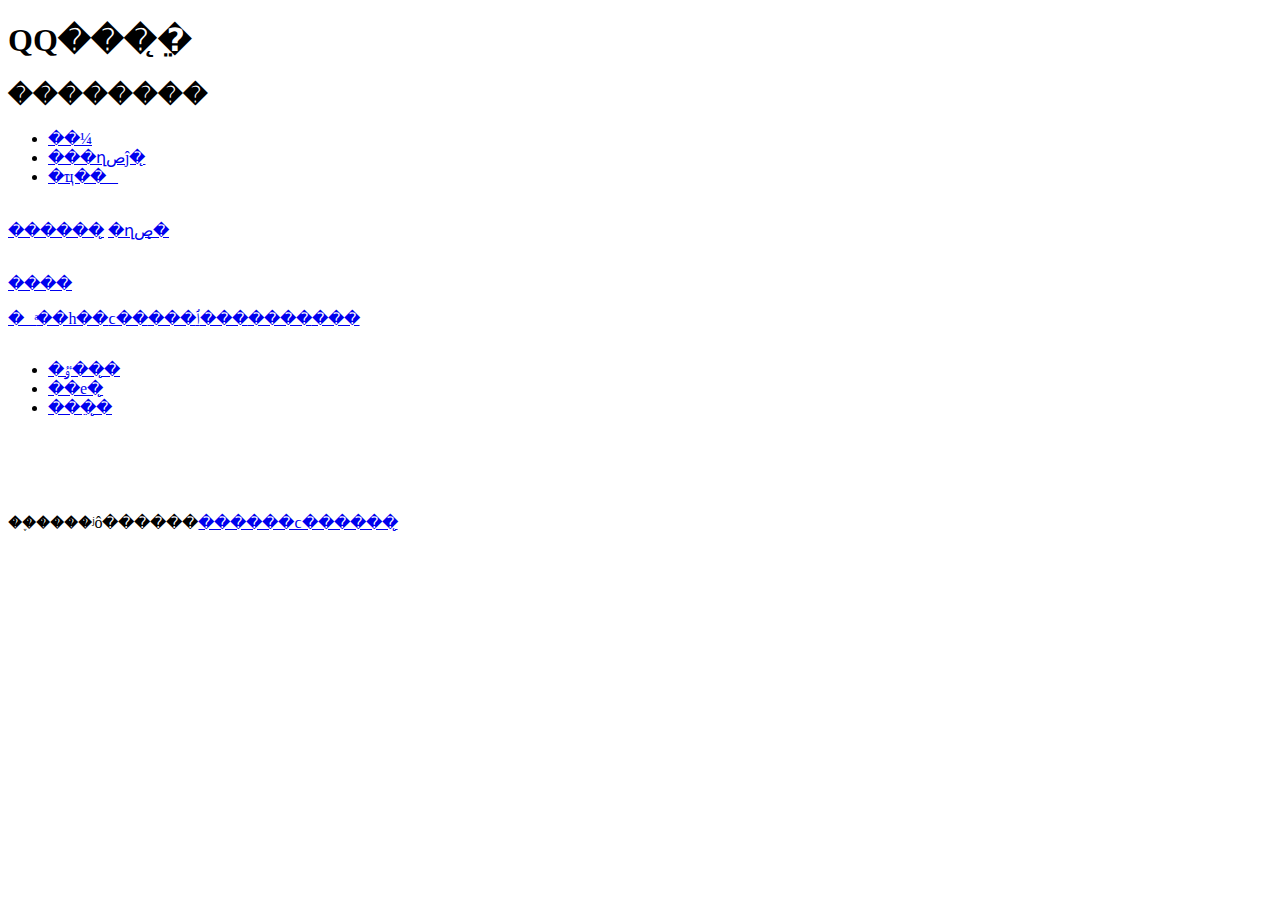
<file: background.html>
<!DOCTYPE html>
<html>
    <head>
    </head>
    <body>
<div id="container">
    <div id="header">
        <div class="inner">
            <div class="logo" title="QQ���ֵ�̨ - ��������">
                <h1>QQ���ֵ�̨</h1>
                <h2>��������</h2>
            </div>
            <div class="menu">
                <ul>
                    <li class="username" id="divuserinfo"><a href="javascript:;" name="script_btn" r_onclick="g_user.openLogin(null, 'self');" >��¼</a></li>
                    <li><a href="javascript:;" name="script_btn" r_onclick="g_fmChn.goMyFavFmList();" id="divmyfavfm">���ղصĵ�̨</a></li>
                    <li><a href="javascript:;" name="script_btn" r_onclick="g_fmChn.goMyFavSongList();" id="divmyfavsong">�ҵ��</a></li>
                </ul>
            </div>
        </div>
    </div>
    <div id="main">
        <div id="player" style="overflow:hidden;">
            <div class="title" id="player_title">
                <h3 id="divfmtitle"></h3>
                <p><a href="javascript:;" name="script_btn" id="share_fm" r_onclick="g_fmChn.shareFm();" title="������̨">������̨</a> <a href="javascript:;" name="script_btn" r_onclick="g_fmChn.addFavFm();" title="�ղص�̨">�ղص�̨</a></p>
                <b></b>
            </div>
            <div class="song_cover" id="divsongcover">
                <img id="img2" onerror="this.src='http://imgcache.qq.com/mediastyle/musicradio/img/cover.jpg';this.onerror=null;"/>
                <img id="img1" onerror="this.src='http://imgcache.qq.com/mediastyle/musicradio/img/cover.jpg';this.onerror=null;"/>
                <b></b>
                <s></s>
            </div>
            <div class="song_name"><strong id="divsongname"></strong><span class="time" id="divsongtime"></span></div>
            <div class="song_bar"><div class="slider" style="width:0%" id="divsongbar"></div></div>
            <div class="song_volume" onmouseover="document.getElementById('spanvolumebar').className='volume_bar';" onmouseout="document.getElementById('spanvolumebar').className='volume_bar volume_bar_close';"><a class="btn_volume" href="javascript:;" hidefocus="hidefocus">����</a><span  id="spanvolumebar" class="volume_bar volume_bar_close" onmousedown="g_fmChn.mousedown();" onclick="g_fmChn.updateVol();"><span id="spanvolumeslider" class="slider"></span></span></div>
            <div class="song_opt">
                <p><a class="btn_pause" id="btnplay" href="javascript:;" hidefocus="hidefocus">��ͣ</a><a class="btn_next" href="javascript:;" name="script_btn" r_onclick="g_fmChn.playNext();" title="��һ��" hidefocus="hidefocus">��һ��</a><a class="btn_like" id="btnlike" href="javascript:;" title="ϲ��" hidefocus="hidefocus">ϲ��</a><a class="btn_del" href="javascript:;" name="script_btn" r_onclick="g_fmChn.disLikeSong();" title="���ٲ���" hidefocus="hidefocus">���ٲ���</a><span><a class="btn_share" href="javascript:;" name="script_btn" r_onclick="g_fmChn.shareMusic();" title="����" hidefocus="hidefocus">����</a><a class="btn_lrc" href="javascript:;" name="script_btn" r_onclick="g_fmChn.showLyricTips();" title="���" hidefocus="hidefocus">���</a></span></p>
                <b></b>
            </div>
        </div>
        <div id="category">
            <div class="nav" id="nav">
                <ul>
                    <li><a href="#1" id="ch_1" hidefocus="hidefocus">�ٷ���̨</a></li>
                    <li><a href="#3" id="ch_3" hidefocus="hidefocus">��е�̨</a></li>
                    <li><a href="#2" id="ch_2" hidefocus="hidefocus">���ֵ�̨</a></li>
                </ul>
            </div>
            <div class="list" id="list">
                <div id="content" class="scroll_cont">
                <ul id="content_1" style="display:none;">
                </ul>
                <ul id="content_2" style="display:none;">
                </ul>
                <ul id="content_3" style="display:none;">
                </ul>
                </div>
                <div class="scroll_bar" ><div id="bar" style="height:80px;top:0px;" class="slider" onmouseover="this.className='slider slider_hover'" onmouseout="this.className='slider'"><b></b></div></div>
            </div>
            
            <div class="ulike"><span id="guess_text">��֪����ʲô������</span><a href="#0_100" id="ch_0_100" name="script_btn" r_onclick="g_fmChn.guessYouLike();" hidefocus="hidefocus">������ϲ������̨</a></div>
        </div>
    </div>
    <div id="footer" style="display:none;">
        <p class="copyrighten">Copyright &copy; 1998 - <span id="copyendyear">2011</span> Tencent. <a target="new" class="clink" href="http://www.tencent.com/zh-cn/le/copyrightstatement.shtml">All Rights Reserved</a>.</p>
        <p class="copyrightzh">��Ѷ��˾ <a target="new" href="http://www.tencent.com/zh-cn/le/copyrightstatement.shtml">��Ȩ����</a></p>
    </div>
</div>

<!--http://imgcache.qq.com/music/portal_v3/js/-->
        <script type="text/javascript">
        var _gaq = _gaq || [];
         _gaq.push(['_setAccount', 'UA-18256237-3']);
         _gaq.push(['_trackPageview']);

         (function() {
           var ga = document.createElement('script'); ga.type = 'text/javascript'; ga.async = true;
           ga.src = 'https://ssl.google-analytics.com/ga.js';
           var s = document.getElementsByTagName('script')[0]; s.parentNode.insertBefore(ga, s);
         })();
        
        </script>

        <script type="text/javascript" src="scripts/jquery.min.js"></script>
        <script type="text/javascript">
            var $j = jQuery.noConflict();
        </script>
        <script type="text/javascript" src="scripts/json2.js"></script>
        
        <script type="text/javascript" src="scripts/qmfl_fm.js"></script>
        <script type="text/javascript" src="scripts/fm.js"></script>
        <script type="text/javascript" src="scripts/h5audio.js"></script>
        
        <script type="text/javascript">
        
        getNewFmInfoObj(); // update fm list
        
        //hack
        MUSIC.widget.statistics.initPvJs = function(callback) {};
        
        var cookieJar = {};
        
        getCookie = function(name) {
            alert('getCookie: ' + name);
            if(cookieJar[name] != undefined) {
                alert('getCookie return' + cookieJar[name]);
                return cookieJar[name];
            }
        
            var flag = false;
            var obj = null;
            
            chrome.cookies.get({'name':name, 'url':'http://qq.com'}, function(ck){
                if(ck) {
                    cookieJar[name] = ck.value;
                }
            });
            alert('getCookie return ""');
            return "";
        }

        var g_uin = 0;
        g_user.getUin = function() {
            return g_uin;
        }

        
        
        //hack end
        
        var isPause = true;
        var firstPause = true;
        
        var g_infoObj = !! localStorage["curFmInfo"] && JSON.parse(localStorage["curFmInfo"]) || { fmId : 118, fmName: "����" ,
        fmType : 1};
        
        function OnSongPlayEnd(songinfo, index, total) {
            _gaq.push(['_trackEvent', 'Song', 'Ended', songInfo.msong + ' - ' + songInfo.msinger]);
        }
        
        var g_fmInfoObj = {fmInfoObj:{"type1":[{id:118,name:"����",i:1},{id:119,name:"����",i:1},{id:120,name:"ŷ��",i:1},{id:149,name:"����",i:1},{id:150,name:"����",i:1},{id:126,name:"�¸�",i:1},{id:122,name:"70��",i:1},{id:123,name:"80��",i:1},{id:124,name:"90��",i:1},{id:129,name:"������",i:1},{id:130,name:"ҡ��",i:1},{id:135,name:"��ҡ",i:1},{id:132,name:"��ʿ",i:1},{id:133,name:"���",i:1},{id:134,name:"����",i:1},{id:131,name:"�ŵ�",i:1},{id:127,name:"����",i:1},{id:145,name:"Ӱ��",i:1},{id:144,name:"����",i:1},{id:146,name:"̥��",i:1},{id:148,name:"������",i:1}],"type2":[{id:143,name:"����Ѹ",i:2},{id:4558,name:"�ܽ���",i:2},{id:265,name:"������",i:2},{id:174,name:"��ѧ��",i:2},{id:163,name:"���»�",i:2},{id:101,name:"�Ն�",i:2},{id:74,name:"������",i:2},{id:264,name:"����",i:2},{id:141,name:"�Ż���",i:2},{id:109,name:"������",i:2},{id:44,name:"������",i:2},{id:113,name:"Twins",i:2},{id:10,name:"�����",i:2},{id:54,name:"Ī��ε",i:2},{id:51,name:"����Ӣ",i:2},{id:4615,name:"���",i:2},{id:7221,name:"����",i:2},{id:5829,name:"��˴���",i:2},{id:227,name:"������",i:2},{id:2923,name:"Linkin Park",i:2},{id:4708,name:"Britney Spears",i:2},{id:4716,name:"Madonna",i:2},{id:4161,name:"Beyonce Knowles",i:2},{id:4404,name:"WestLife",i:2},{id:16257,name:"Justin Bieber",i:2},{id:4712,name:"���˶����ܿ�ѷ",i:2},{id:13769,name:"Lady GaGa",i:2},{id:4417,name:"Avril Lavigne",i:2},{id:4880,name:"Eminem",i:2},{id:1660,name:"Jeff Foxworthy",i:2},{id:11733,name:"BigBang",i:2},{id:11809,name:"��Ůʱ��",i:2},{id:4800,name:"���鲽",i:2},{id:4915,name:"��������",i:2},{id:5675,name:"Super Junior",i:2},{id:5161,name:"��ʯ��",i:2},{id:126,name:"СҰ��ɯ",i:2},{id:5484,name:"����",i:2},{id:4435,name:"����",i:2},{id:4706,name:"Rain",i:2}],"type3":[{id:136,name:"�˸�",i:3},{id:137,name:"��į",i:3},{id:138,name:"����",i:3},{id:140,name:"����",i:3}]}};
        
        var CACHE = {};
        
        var proxy = (function(){
            function start() {
                //����hasttag��ָ����ʼ���ŵ�Ƶ��
                MUSIC.util.gLocation += "#"+g_infoObj.fmId+"_"+g_infoObj.fmType;
                        
                g_fmChn.init(getFmInfoObj());
                
                g_fmChn.setCurChnType = function(fmType) {};
                g_webPlayer.OnSongPlayEnd = OnSongPlayEnd;

                checkUin(function(uin){
                    g_fmChn.myFavSong.getList();
                });

                _gaq.push(['_trackEvent', 'Channel', 'Starts With', g_infoObj.fmName]);
            }
            
            function OnSave(fmInfoObj) {
                if(fmInfoObj.fmId != g_infoObj.fmId) {
                    g_infoObj = fmInfoObj;
                    g_fmChn.setChnAndList(g_infoObj.fmId, g_infoObj.fmType);
                    
                    g_webPlayer.OnSongPlayEnd = OnSongPlayEnd;
                    isPause = false;
                    _gaq.push(['_trackEvent', 'Channel', 'Change To', g_infoObj.fmName]);
                }
            }
            
            return {
                start : start,
                OnSave : OnSave
            }
        })();
        
        function getFmInfoObj() {
        
            try {
                if(CACHE['fminfo'] != undefined) {
                    return CACHE['fminfo'];
                }
            
                var objb = null;
                if(localStorage["new_fminfo"]) {
                    var newobj = $j.parseJSON(localStorage["new_fminfo"]);
                    objb = {};
                    objb.fmInfoObj = newobj;
                }
                var ret = mergeFMInfoObj(g_fmInfoObj, objb);
                if(ret && ret["fmInfoObj"] && ret.fmInfoObj["type1"] && ret.fmInfoObj["type1"].length > 21) {
                    CACHE['fminfo'] = ret;
                }
                return ret;
            }
            catch(e) {
                console.log(e);
                return g_fmInfoObj;
            }
        }
        
        function getNewFmInfoObj() {
            $j.get('http://fm.qq.com/', function(data){
                try{
                    var exp = /g_fmChn\.init\(\{fmInfoObj\:(.*)\}\)/;
                    var m = exp.exec(data);
                    if(m && m.length >=2 ) {
                        var s = m[1];
                        if(s != "") {
                            localStorage["new_fminfo"] = s;
                        }
                    }
                }
                catch(e) {
                    console.log(e);
                }
            }, 'html');
        }
        
        function deepCopy(obj) {
            if (Object.prototype.toString.call(obj) === '[object Array]') {
                var out = [], i = 0, len = obj.length;
                for ( ; i < len; i++ ) {
                    out[i] = arguments.callee(obj[i]);
                }
                return out;
            }
            if (typeof obj === 'object') {
                var out = {}, i;
                for ( i in obj ) {
                    out[i] = arguments.callee(obj[i]);
                }
                return out;
            }
            return obj;
        }
        
        
        function mergeFMInfoObj(obja, objb) {
            if(!obja) {
                return objb;
            }
            
            if(!objb) {
                return obja;
            }
            
            var result = deepCopy(obja);
            var d = {};
            for(var i = 1; i <= MUSIC.channel.fm._type_num; i++) {
                var list = result.fmInfoObj["type" + i];
                for (var j = 0, len = list.length; j < len; j++) {
                    d["type" + i.toString() + '_' + list[j].id.toString()] = true;
                }
            }
            
            for(var i = 1; i <= MUSIC.channel.fm._type_num; i++) {
                var list = objb.fmInfoObj["type" + i];
                for (var j = 0, len = list.length; j < len; j++) {
                    var key = "type" + i.toString() + '_' + list[j].id.toString();
                    if(d[key] !== true) {
                        result.fmInfoObj["type" + i].push(deepCopy(list[j]));
                    }
                }
            }
            
            return result;
        }
        
        function getFMCookie() {
            return;
            var iframe = document.createElement('iframe');
            iframe.onload = (function(iframe) {
                return function() {
                    iframe.parentNode.removeChild(iframe);
                }
            })(iframe);
            var url = "http://qzone-music.qq.com/fcg-bin/fcg_set_musiccookie.fcg?fromtag=29&p="+Math.random();
            iframe.src = url;
            document.body.appendChild(iframe);
        }
        
        function checkUin(cb, err_cb) {
            var real_cb = function(ck) {
                if(ck == null) {
                    g_uin = 0;
                }
                else {
                    var _puin = ck.value;
                    if (_puin.indexOf('o') == 0) {
                        _uin = parseInt(_puin.substring(1, _puin.length), 10);
                    } else {
                        _uin = parseInt(_puin, 10);
                    }
                    g_uin = _uin;
                }

                if(g_uin != 0) {
                    if(cb) {
                        cb(g_uin);
                    }
                }
                else {
                    if (err_cb) {
                        err_cb();
                    }
                }
            }
            chrome.cookies.get({ 'name' : 'uin', 
                    'url' : 'http://qq.com'
                    }, real_cb);
        }

        function trackVersion() {
            $j.getJSON('manifest.json', function(data){

                _gaq.push(['_trackEvent', 'Version', 'loads', data.version]);
            }); 
        }
        
        function hackFunc(obj, name, func) {
            var funcName = '(' + name+ ')(' + func.name + ')';
            var f = (function(obj, func){
                return function(){
                    console.log(funcName + ' called');
                    console.log(arguments);
                    func.apply(obj, arguments);
                }
            })(obj, func);
            console.log(funcName + ' attached');
            obj[name] = f;
            
        }
        function traverse(obj) {
            for(var i in obj) {
                if(typeof obj[i] == "function") {
                    console.log(i);
                    console.log(isFunction(obj[i]));
                    hackFunc(obj, i, obj[i]);
                }
            }
        }
        
        function isFunction(func) {
            var count = 0;
            for(var i in func.prototype) {
                count++;
            }
            return count == 0;
        }
        
        //window.debugMode = true;
        //MUSIC.config.debugLevel = 2;
        function _log(msg) {
            return;
            console.log(msg);
        }
        MUSIC.debug.errorLogs = { push : _log };
        window.alert = _log;
        
        MUSIC.event.onDomReady(function(){
            trackVersion();
        });
        </script>
        
    </body>
</html>
</file>
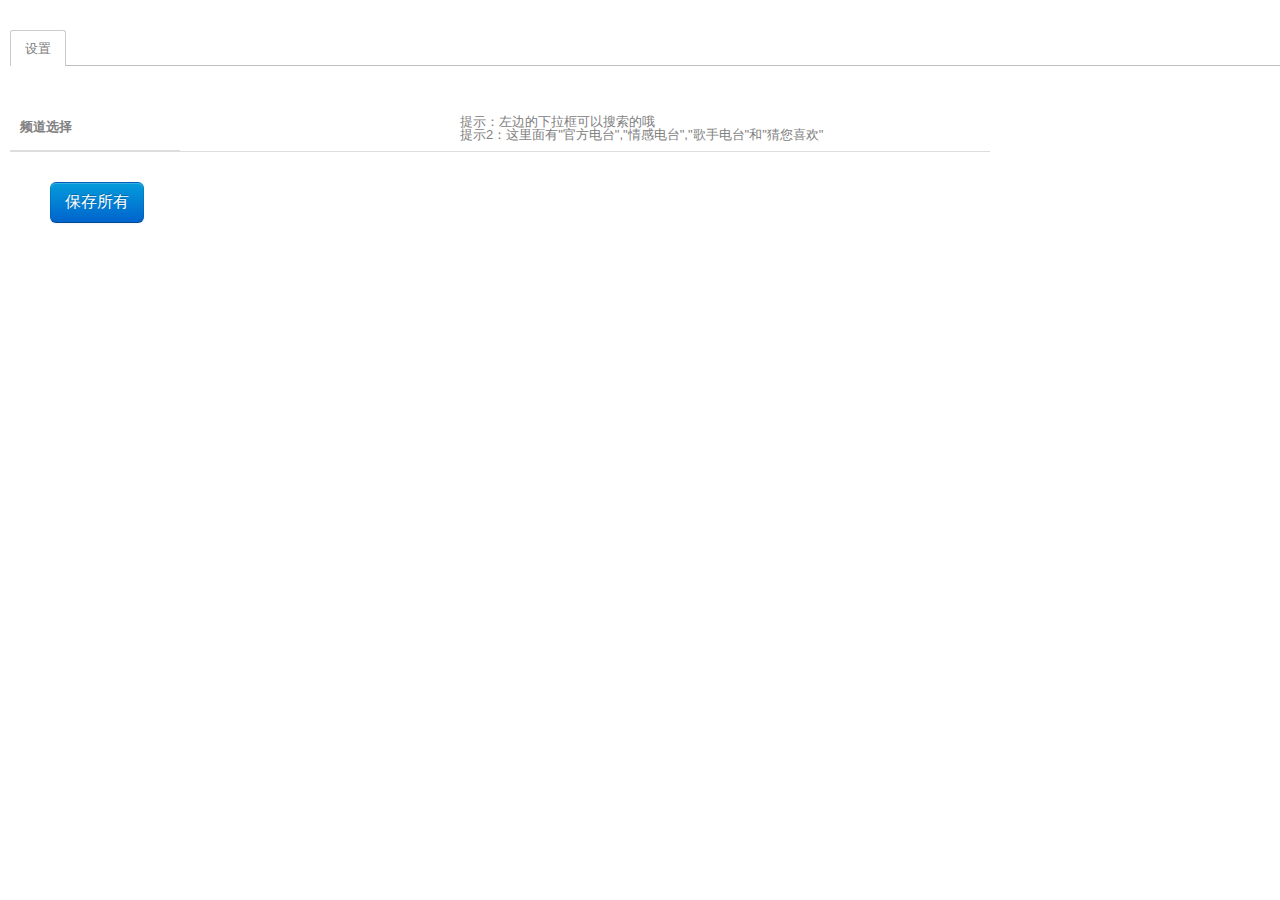
<file: options.html>
<!DOCTYPE html>
<html>
<head>
    <link rel="stylesheet" href="c/bootstrap-1.1.1.min.css">
    <link rel="stylesheet" href="c/chosen.css">
    <meta http-equiv="Content-Type" content="text/html; charset=utf-8" />
    <title> 设置 </title>
    <script type="text/javascript" src="scripts/jquery.min.js"></script>
    <script type="text/javascript" src="scripts/chosen.jquery.min.js"></script>
    <script type="text/javascript" src="scripts/json2.js"></script>
    
    
    <script type="text/javascript" src="scripts/channel.js" charset="UTF-8"></script>
    <script type="text/javascript" src="scripts/webdb.js" charset="UTF-8"></script>
    <script type="text/javascript">
    
    var typeDict = {
        1 : "官方电台",
        2 : "歌手电台",
        3 : "情感电台",
        100 : "猜你喜欢"
    }
    
    var bg = chrome.extension.getBackgroundPage();
    var PagerObj = null;
    WebDB.init();
    
    function loadOptions() {
        var fmInfoObj = !! localStorage["curFmInfo"] && $.parseJSON(localStorage["curFmInfo"]) || { fmId : 118, fmName: "华语" , fmType : 1};
        
        $("#sel_chn").get(0).value = fmInfoObj.fmId;
        $("#sel_chn").trigger("liszt:updated");
    }
    
    
    function saveOptions() {
        var chn = $("#sel_chn option:selected");
        fmInfoObj = {};
        fmInfoObj.fmId = parseInt(chn.attr("value"));
        fmInfoObj.fmType = parseInt(chn.attr("otype"));
        fmInfoObj.fmName = chn.attr("oname");
        localStorage["curFmInfo"] = JSON.stringify(fmInfoObj);
        
        var bg = chrome.extension.getBackgroundPage();
        bg.proxy.OnSave(fmInfoObj);
        
        showmsg('保存成功');
    }
    
    function initselect() {
        var selchn = $("#sel_chn");
        
        var optgroup = $("<optgroup />");
        optgroup.attr("label", "猜你喜欢");
        var option = $("<option/>");
        option.attr("value", 0);
        option.attr("oname", "猜你喜欢");
        option.attr("otype", 100);
        option.text("猜你喜欢");
        optgroup.append(option);
        selchn.append(optgroup);
        
        var _fmInfo = bg.getFmInfoObj();
        for(var j = 1; j <= bg.MUSIC.channel.fm._type_num; j++) {
            var type = j;
            
            var typelist = _fmInfo.fmInfoObj["type"+ j];
            
            var typename = typeDict[type] || "N/A";
            
            var optgroup = $("<optgroup />");
            optgroup.attr("label", typename);
            
            for(var i=0, l=typelist.length; i<l;i++) {
                var option = $("<option/>");
                option.attr("value", typelist[i].id);
                option.attr("oname", typelist[i].name);
                option.attr("otype", type);
                option.text(typelist[i].name);
                optgroup.append(option);
            }
            
            selchn.append(optgroup);
        }
    }
    
    function showmsg(msg) {
        $("#msgspan").text(msg);
        $("#msgbar").slideDown(200);
        setTimeout(hidemsg, 3000);
    }
    
    function hidemsg() {
        $("#msgbar").slideUp(200);
    }
    
    function btnsave() {
        showmsg('test');
    }
    
    function init() {
        initselect();
        $(".chzn-select").chosen();
        PagerObj = Pager('pager', loadSongList);
        PagerObj.init(PagerObj);

        checkLoginStatus();

    }

    function checkLoginStatus() {
        bg.checkUin(function(uin){
                $("#span_login").text('您好！'+uin);
                }, function(){
                $("#span_login").html('您尚未登录，<a href="http://fm.qq.com" target="_blank">点此打开新页面登录</a>')
                });


    }
    
    function switchTab(obj, id) {
        $("#navi li.active").removeClass("active");
        $(obj.parentNode).addClass("active");
        $(".tab").hide();
        var target = $("#"+id);
        target.trigger('load');
        target.show();
    }
    
    var Pager = function(pagerId, change_callback){
        var _pageLimit = 10;
        var _curPage = 1;
        var _pageCount = 5;
        var _maxPage = 5;
        var _minPage = 1;
        
        var _maxPageCount = 5;
        
        
        var _pagerId = pagerId;
        var _pagerdiv = $("#"+pagerId);
        var _change_cb = change_callback;
        var _this = null;
        
        var _template = '<div id="inner_pager" class="pagination"> \
                <ul> \
                  <li class="prev disabled"><a href="javascript:;" action="prev">← 上一页</a></li> \
                  <li class="next"><a href="javascript:;" action="next">下一页 →</a></li> \
                </ul> \
            </div>';
        
        function setCurPage(curPage) {
            if(curPage <= 0) {
                return;
            }
            _curPage = curPage;
            if(_curPage < _minPage) {
                _minPage = _curPage;
                _maxPage = _minPage + _pageCount - 1;
            }
            if(_curPage > _maxPage) {
                _maxPage = _curPage;
                _minPage = _maxPage - _pageCount + 1;
            }
        }
        

        
        function render() {
            console.log(_curPage);
            var pagerdiv = _pagerdiv;
            
            if(!pagerdiv || pagerdiv.length == 0) return;
            
            pagerdiv.html(_template);
            var prev = $(".prev", pagerdiv);
            if(_minPage > 1 || _curPage > 1) {
                prev.removeClass("disabled");
            }
            
            if(_maxPage == _maxPageCount && _curPage == _maxPage) {
                $(".next", pagerdiv).addClass("disabled");
            }
        
            var page_count = _pageCount;
            if (_maxPageCount < _minPage + page_count -1) {
                page_count = _maxPageCount - _minPage + 1;
            }
            
            var numObj = $("<li/>").addClass("num");
            var aobj = $("<a/>").attr("href", "javascript:;");
            numObj.append(aobj);
        
            var curptr = prev;
            for(var i = 0; i<= page_count - 1; i++) {
                
                var num = _minPage + i;
                var newNumObj = numObj.clone();
                var newNumObj_a = $("a", newNumObj);
                newNumObj_a.text(num);
                newNumObj_a.attr('action', num);
                if(num == _curPage) {
                    newNumObj.addClass("active");
                }
                
                curptr.after(newNumObj);
                curptr = newNumObj;
            }
            

            
        }
        
        function clickHandler() {
            var e = window.event;
            e.cancelBubble = true;
            var el = e.target;
            var $el = $(el);
            
            if($el.parent().hasClass("disabled")) {
                return;
            }
            
            var action = $el.attr("action");
            if(action == "prev" || action == "next") {
                var new_page = getCurPage() + ( action == "next" ? 1 : -1);
                changeTo(new_page);
                
            }
            else {
                changeTo(parseInt(action));
            }            
        }
        
        function changeTo(curPage) {
            setCurPage(curPage);
            if(_change_cb && _this) {
                _change_cb(_this, curPage);
            }
            
        }
        
        
        function getCurPage() {
            return _curPage;
        }
        
        function init(thisptr) {
            var pagerdiv = _pagerdiv;
            
            if(!pagerdiv  || pagerdiv.length == 0) return;
            _this = thisptr;
            pagerdiv.click(clickHandler);
        }
        
        function setTotal(total) {
            setMaxPage(Math.floor(total / _pageLimit) + (total % _pageLimit != 0 ? 1 : 0));
        }
        
        function setMaxPage(maxpage) {
            _maxPageCount = maxpage;
            if(_maxPage > maxpage) {
                _maxPage = maxpage;
            }
        }
        
        return {
            init: init,
            getCurPage: getCurPage,
            //setCurPage: setCurPage,
            render: render,
            pageLimit : _pageLimit,
            clickHandler : clickHandler,
            changeTo : changeTo,
            setTotal : setTotal
        }
        
    };
    
    
    
    
    function getSongList(page, cb, errcb) {
        if(page == undefined) {
            page = 1;
        }
        
        
        WebDB.getFavSongList(page, PagerObj.pageLimit, cb, errcb);
    }
    
    function loadSongList(pagerObj, page) {
        var tbl = $("#tbl_songlist");
        
        getSongList(page, function(result){
            console.log(result);
            $("tr.tbl_row", tbl).empty();
            if(result.rows && result.rows.length) {
            
                
                for(var i = 0, l = result.rows.length; i<l; i++) {
                    
                    var row = result.rows.item(i);
                    var tr = $("<tr/>").addClass("tbl_row");
                    
                    var td = $("<td/>");
                    if(row.msong) {
                        var aobj = $("<a/>").text(row.msong).attr("href", "http://stream1"+row.mstream+".qqmusic.qq.com/30"+row.mid+".mp3").attr("target", "_blank").attr("title", "点击下载");
                        td.append(aobj);
                    }
                    tr.append(td);
                    tr.append($("<td/>").text(row.msinger || ""));
                    
                    tbl.append(tr);
                }
            }
            
            pagerObj.render();
        });
        
    }
    
    
    function afterDomReady() {
        
        $("#div_fav").bind("load", function(){
            WebDB.getTotalCount(function(count) {
                PagerObj.setTotal(count);
                loadSongList(PagerObj, PagerObj.getCurPage());
            });
        });
    }
    
    $(document).ready(function(){
        init();
        
        loadOptions();
        afterDomReady();
        
    });
    
    </script>
    <style type="text/css">
    table {
        margin: 10px 0;
    }
    .tbl {
        padding: 20px 10px;
        width: 1000px;
    }
    #msgbar {
        position: absolute;
        top: 0px;
        margin-left: auto;
        margin-right: auto;
        width: 400px;
        left: 0;
        right: 0;
        display: none;
    }
    #main {
    }
    #navi {
        margin-top: 10px;
        margin-left:10px;
    }
    #div_login {
        margin-top: 30px;
        margin-left: 10px;
    }
    </style>
</head>
<body>
    <div class="alert-message info" id="msgbar">
        <a class="close" href="#" onclick="javascript:$('#msgbar').slideUp(200);">×</a>
        <p><span id="msgspan">已保存</span></p>
      </div>
      
    <div id="div_login">
        <span id="span_login">
        </span>
    </div>
    <ul id="navi" class="tabs">
      <li class="active"><a href="#" onclick="switchTab(this,'main')">设置</a></li>
      <!--
      <li><a href="#" onclick="switchTab(this, 'div_fav')">收藏列表(仅为了旧版本兼容保留，未来将移除)</a></li>
      -->
    </ul>
    <div id="main" class="tab">
    <table class="tbl">
        <tr>
            <th style="width:150px">频道选择</th>
            <td style="width:250px">
                <select id="sel_chn" class="chzn-select">
        
                </select>
            </td>
            <td>
                <span>提示：左边的下拉框可以搜索的哦
                    <br/>
                提示2：这里面有"官方电台","情感电台","歌手电台"和"猜您喜欢"</span>
            </td>
        </tr>
    </table>
    <button class="btn large primary" style="margin-left:50px" onclick="saveOptions()">保存所有</button>
    </div>
    <div id="div_fav" class="tab" style="display:none">
        <div style="width:700px">
            <table class="tbl" id="tbl_songlist">
                <tr>
                    <th>歌曲</th>
                    <th>歌手</th>
                </tr>
            </table>
            <div id="pager" style="float:right">
            </div>
        </div>
    </div>
</body>
</html>
</file>
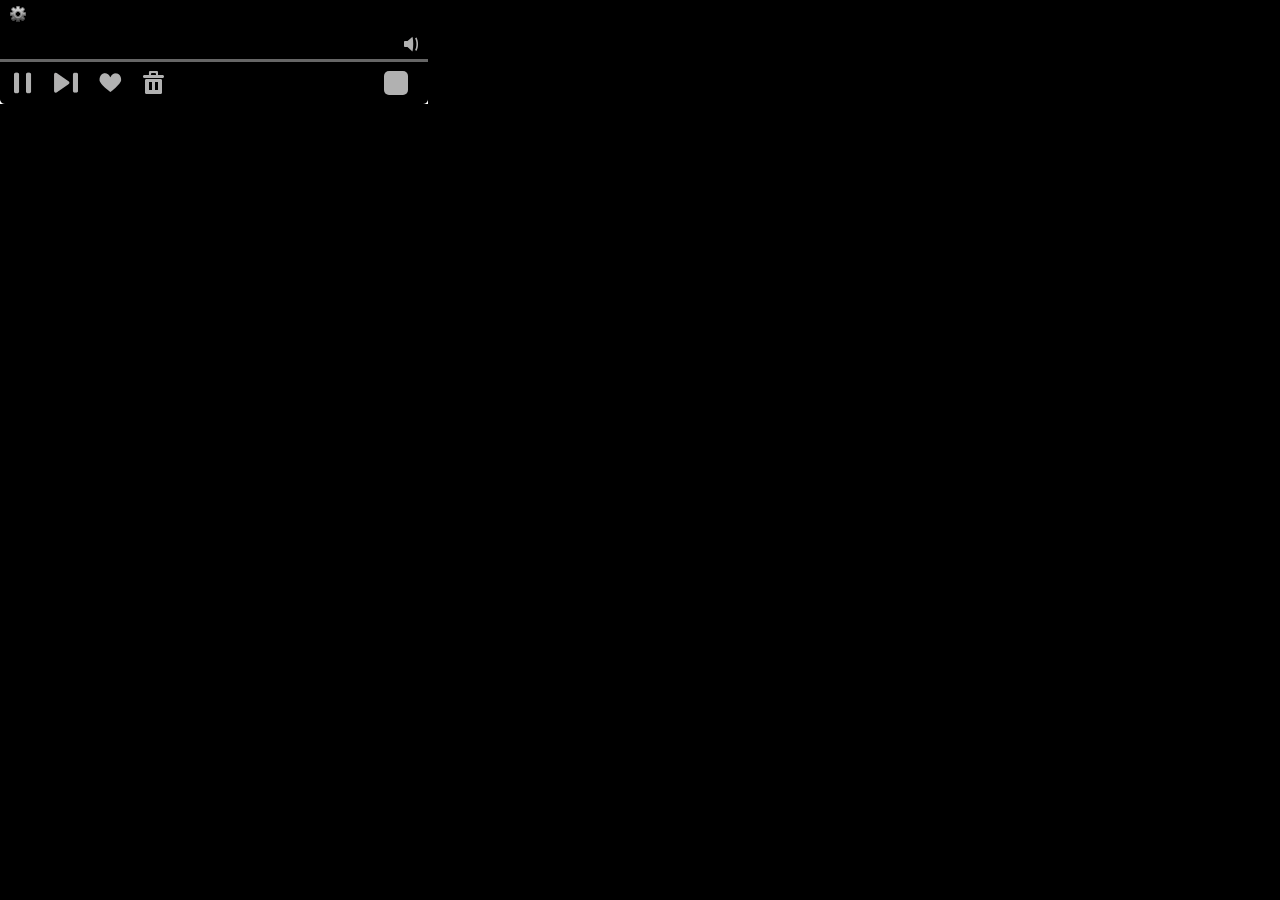
<file: popup.html>
<!DOCTYPE html>
<html>
    <head>
        <meta charset="gb2312">
        <link rel="stylesheet" href="c/default.css">
        <style type="text/css">
        body {
            width: 428px;
            margin: 0;
            height: 104px;
            background-color: #000000;
        }
        /*
        .song_opt {
            position: static;
        }
        .song_opt b {
            position: static;
        }
        */
        #songInfo {
            float: right;
            margin-top: 12px;
            margin-right: 10px;
            
        }
        #player {
            height : 104px;
        }
        #options {
            position: relative;
            margin-left: 10px;
            background-color: #000000;
            top: -1px;
        }
        #notice {
            float: right;
            position: absolute;
            /*margin-top : 7px;*/
            right: 8px;
            cursor: pointer;
        }
        img{vertical-align:middle}
        
        #span_msg {
            float: right;
            margin-right: 8px;
            display: block;
            overflow:hidden;
            white-space:nowrap;
            height: 25px;
        }
        
        a.btn_stop {
            background-image: none;
            float: right;
            outline: none;
            line-height: 999px;
            text-indent: -9999px;
            overflow: hidden;
            background-color: #b1b1b1;
            width: 24px;
            height: 24px;
            border-radius: 5px;
        }
        
        a.btn_stop:hover {
            background-color: #FFF;
        }
        </style>
    </head>
    <body>
    
        <div id="player" style="overflow:hidden;">
            <!--
            <div class="title" id="player_title" style="left: 0px; top: -74px; ">
                <h3 id="divfmtitle">����</h3>
                <p><a href="javascript:;" name="script_btn" id="share_fm" title="������̨">������̨</a> <a href="javascript:;" name="script_btn" title="�ղص�̨">�ղص�̨</a></p>
                <b></b>
            </div>
            
            <div class="song_cover" id="divsongcover">
                <img id="img2" onerror="this.src='http://imgcache.qq.com/mediastyle/musicradio/img/cover.jpg';this.onerror=null;" src="http://ctc.imgcache.qq.com/music/photo/album/63/albumpic_70363_0.jpg" style="opacity: 0.99; ">
                <img id="img1" onerror="this.src='http://imgcache.qq.com/mediastyle/musicradio/img/cover.jpg';this.onerror=null;" style="opacity: 0.02; ">
                <b></b>
                <s></s>
            </div>
            -->
            <div class="song_name">
                <strong id="divchnname"></strong>
                <span id="options">
                <a href="javascript:openOptions()" ><img src="images/gear.png" title="����Ƶ��" /></a>
                </span>
                <span id="span_msg"></span>
                <!--
                <span id="notice"><img src="images/about.png" title="���������ź��и���������ʱ�䵹�������http://fm.qq.comһ�����Լ���"></span>
                -->
                <b></b>
            </div>
            <div class="song_name"><a id="a_songname" target="_blank" style="color:white" title="�������"><strong id="divsongname"></strong></a><span class="time" id="divsongtime"></span></div>
            
            <div class="song_bar"><div class="slider" style="width: 0%; " id="divsongbar"></div></div>
            
            <div class="song_volume" onmouseover="document.getElementById('spanvolumebar').className='volume_bar';" onmouseout="document.getElementById('spanvolumebar').className='volume_bar volume_bar_close';"><a class="btn_volume" href="javascript:;" hidefocus="hidefocus">����</a><span id="spanvolumebar" class="volume_bar volume_bar_close"
            onclick="updateVol(event);" title="������75%"><span id="spanvolumeslider" class="slider" style="width: 75%; "></span></span></div>
            <div class="song_opt"><!-- r_onclick="g_fmChn.pauseFm();"-->
                <p>
                <a class="btn_pause" id="btnpause" href="javascript:;" hidefocus="hidefocus" title="����">����</a>
                <a class="btn_next" id="btnnext" href="javascript:;" name="script_btn" title="��һ��" hidefocus="hidefocus">��һ��</a>
                
                <a class="btn_like" id="btnlike" href="javascript:;" title="�����ղ�" hidefocus="hidefocus">�����ղ�</a>
                
                <a class="btn_del" id="btndel" href="javascript:;" name="script_btn" title="���ٲ���" hidefocus="hidefocus">���ٲ���</a>
                
                <!--
                <span><a class="btn_share" href="javascript:;" name="script_btn" title="����" hidefocus="hidefocus">����</a><a class="btn_lrc" href="javascript:;" name="script_btn" title="���" hidefocus="hidefocus">���</a></span>
                
                -->
                
                    <a id="btnstop" class="btn_stop" title="ֹͣ" href="javascript:;">ֹͣ</a>
                
                
                </p>
                <b></b>
            </div>
        </div>
        
        <script type="text/javascript">
        var _gaq = _gaq || [];
         _gaq.push(['_setAccount', 'UA-18256237-3']);
         _gaq.push(['_trackPageview']);

         function initGA() {
           var ga = document.createElement('script'); ga.type = 'text/javascript'; ga.async = true;
           ga.src = 'https://ssl.google-analytics.com/ga.js';
           var s = document.getElementsByTagName('script')[0]; s.parentNode.insertBefore(ga, s);
         };
         
         setTimeout(initGA, 500);
        
        </script>
        
        <script type="text/javascript" src="scripts/jquery.min.js"></script>
        <!--
        <script type="text/javascript" src="scripts/qmfl_fm.js"></script>
        
        <script type="text/javascript" src="scripts/webdb.js"></script>
        -->
        <script type="text/javascript">

        var G_LOGIN_MSG = '���fm.qq.com��¼������';
        /*
        var jsloader = new MUSIC.JsLoader();
        jsloader.onload = function () {
            WebDB.init();
        };
        jsloader.load("scripts/webdb.js", null, "utf-8");
        */
        var bg = chrome.extension.getBackgroundPage();
        
        var Msg = (function(){
            var timeoutid = null;
            
            function showMsg(msg) {
                clearTimeout(timeoutid);
            
                var $span_msg = $("#span_msg");
                $span_msg.hide();
                $span_msg.text(msg);
                $span_msg.slideDown(200);
                
                timeoutid = setTimeout(function(){
                    $("#span_msg").slideUp(600);
                }, 3000);
            }
            
            return {
                showMsg : showMsg
            }
        })();
        
        var showMsg = Msg.showMsg;
        
        function trackButton(button_id) {
            _gaq.push(['_trackEvent', button_id, 'clicked']);
        };
        
        $("#btnnext").click(function(){
            trackButton('btn_next');

            function _real_func() {

                bg.isPause = false;
                OnPlaying();
                if(bg.firstPause) {
                    bg.firstPause = false;
                    bg.proxy.start();
                    
                }
                else {
                    var songInfo = bg.g_webPlayer.getSongInfoObj();
                    _gaq.push(['_trackEvent', 'Song', 'Click Next', songInfo.msong + ' - ' + songInfo.msinger]);
                    
                    bg.g_fmChn.playFm(bg.g_fmChn._curFmInfo);
                }
                setTimeout(checkState, 500);
                var func = updSongInfoByName($("#divsongname").text());
                setTimeout(func, 1100);
            }
            if(bg.g_infoObj.fmType == 100) {
                bg.checkUin(function(uin){
                            _real_func();
                        }, function(){
                            showMsg('����δ��¼���޷�����"����ϲ��"��̨�����¼������');
                            return;
                        });
            }
            else {
                _real_func();
            }
        });
        
        $("#btnpause").click(function(){
            
            if(!bg.isPause) {
                trackButton('btn_pause');
                // pause
                bg.isPause = true;
                
                OnPlayPause();
                
                bg.g_webPlayer.pausePlayer();
            }
            else {
                trackButton('btn_play');

                function _real_func() {
                    // play
                    bg.isPause = false;
                    OnPlaying();
                    if(bg.firstPause) {
                        
                        bg.firstPause = false;
                        bg.proxy.start();
                
                        var func = updSongInfoByName($("#divsongname").text());
                        setTimeout(func, 1100);
                        
                        
                    }
                    else {
                        bg.g_webPlayer.startPlayer();
                    }
                    setTimeout(checkState, 500);
                }
                if(bg.g_infoObj.fmType == 100) {
                    bg.checkUin(function(uin){
                                _real_func();
                            }, function(){
                                showMsg('����δ��¼���޷�����"����ϲ��"��̨�����¼������');
                                return;
                            });
                }
                else {
                    _real_func();
                }
            }
        });
        
        $("#btnstop").click(function(){
            bg.isPause = true;
            bg.firstPause = true;
            OnPlayPause();
            
            bg.g_webPlayer.OnSongPlaying = function(){};
            bg.g_webPlayer.setPlayerState(bg.g_playerStatus.S_PLAYING);
            bg.g_webPlayer.stopPlayer();
            $("#divsongname").text('');
            $("#divsongtime").text('');
        });
        
        $("#btndel").click(function(){
            if(bg.firstPause) {
                showMsg('��û��ʼ������...');
                return;
            }
        
            bg.checkUin(function(uin){
                bg.g_fmChn.disLikeSong();
                updateSongInfo();
                OnPlaying();
            }, function(){
                showMsg(G_LOGIN_MSG);
            });
        });
        
        function btnlike_func() {
            var songInfo = bg.g_fmChn._curSongInfo;
            if(songInfo) {
                var btnlike = $("#btnlike");
                if(btnlike.hasClass("btn_like_on")) {
                    //disFavSong(songInfo);
                    bg.checkUin(function(uin){
                        qq_disFavSong(uin, songInfo);
                        }, function(){
                            showMsg(G_LOGIN_MSG);
                        });

                }
                else {
                    bg.checkUin(function(uin){
                        qq_favSong(uin, songInfo);
                        }, function(){
                            showMsg(G_LOGIN_MSG);
                        });

                    //favSong(songInfo);                

                }
            }
            else {
                showMsg("��ǰû�и������޷���ȡ������Ϣ");
            }
        }

        function qq_disFavSong(uin, songInfo) {

            var _likeSongInfo = getLikeSongInfo(songInfo);

            var url = "http://qzone-music.qq.com/fcg-bin/fcg_music_delbatchsong.fcg",
            data = {
                uin: uin,
                dirid: 201,
                ids: _likeSongInfo.id,
                source: 103,
                types: _likeSongInfo.type,
                formsender: 1,
                flag: 2,
                from: 3
            };

            $.post(url, data, function(res){
                var jsonStr = extractJSON(res);
                if(jsonStr == null) {
                    showMsg("�޺Ϸ�����");
                    return;
                }
                var jsonObj = $.parseJSON(jsonStr);
                switch(jsonObj.code) {
                    case 0:
                        //success
                        var id = _likeSongInfo.id;
                        bg.g_fmChn.myFavSong.songListMap[id] = false;
                        var songList = bg.g_fmChn.myFavSong.songList;
                        for (var i = 0; i < songList.length; i++) {
                            if (songList[i].id == id) {
                                songList.splice(i, 1);
                                break;
                            }
                        }

                        showMsg('ȡ���ղسɹ�');
                        var btnlike = $("#btnlike");
                        btnlike.get(0).className = "btn_like";
                        btnlike.get(0).title = 'ϲ��';
                        break;
                    case 1:
                        //need login
                        showMsg(G_LOGIN_MSG);
                        break;
                    default:
                        showMsg('δ֪������'+jsonObj.code);
                        break;
                }

            });
        }
    
        function qq_favSong(uin, songInfo) {
            var _likeSongInfo = getLikeSongInfo(songInfo);
            var url = "http://s.plcloud.music.qq.com/fcgi-bin/fcg_music_add2songdir.fcg",
            data = {
                uin: uin,
                dirid: 201,
                idlist: _likeSongInfo.id,
                source: 104,
                typelist: _likeSongInfo.type,
                formsender: 1
            };

            $.post(url, data, function(res){
                var jsonStr = extractJSON(res);
                if(jsonStr == null) {
                    showMsg("�޺Ϸ�����");
                    return;
                }
                var jsonObj = $.parseJSON(jsonStr);
                switch(jsonObj.code) {
                    case 0:
                        //success
                        if(!bg.g_fmChn.myFavSong.isInSongList(_likeSongInfo.id)) {
                            bg.g_fmChn.myFavSong.songList.unshift(_likeSongInfo);
                            bg.g_fmChn.myFavSong.songListMap[_likeSongInfo.id] = true;
                        }
                        showMsg('�ղص��������ɹ�');
                        var btnlike = $("#btnlike");
                        btnlike.get(0).className = "btn_like_on";
                        btnlike.get(0).title = 'ȡ��ϲ��';

                        break;
                    case 1:
                        //need login
                        showMsg(G_LOGIN_MSG);
                        break;
                    case 21:
                        //exceed max
                        showMsg('�ղظ������Ѵ�����1000��');
                        break;
                    default:
                        showMsg('δ֪������'+ jsonObj.code);
                        break;
                }
                    
            });

        }

        function getLikeSongInfo(_curSongInfo) {
            var url = 'http://stream' + _curSongInfo.mstream + '.qqmusic.qq.com/12' + _curSongInfo.mid + '.wma';
            var info = {
                'id': _curSongInfo.mid,
                'type': 3,
                'songname': _curSongInfo.msong,
                'singername': _curSongInfo.msinger,
                'diskname': _curSongInfo.malbum,
                'url': url,
                'singerid': _curSongInfo.msingerid,
                'diskid': _curSongInfo.malbumid,
                'playtime': _curSongInfo.minterval
            };

            return info;

        }

        function extractJSON(res) {
            var iIndex = res.indexOf('callback(');
            if(iIndex != -1) {
                var lIndex = res.indexOf(');', iIndex);
                var jsonStr = res.substring(iIndex + 9, lIndex);

                jsonStr = cleanJsObj(jsonStr);
                return jsonStr;
            }

            return null;

        }

        
        function cleanJsObj(str) {
            str = str.replace(/{\s*([a-zA-Z_])/g, '{"$1');
            str = str.replace(/,\s*([a-zA-Z_])/g, ',"$1');
            str = str.replace(/([a-zA-Z_0-9])\s*:/g, '$1":');
            str = str.replace(/'/g, '"');
            return str;
        }
        
        function favSong(songInfo) {
            WebDB.favSong(songInfo, function(msg){
                showMsg(msg);
                OnLike();
            }, function(msg){
                showMsg(msg);
            });
            
            return true;
        }
        $("#btnlike").click(btnlike_func);
        
                
        function disFavSong(songInfo) {
            WebDB.disFavSong(songInfo, function(msg){
                showMsg(msg);
                OnDisLike();
            }, function(msg){
                showMsg(msg);
            });
            return true;
        }
        
        
        
        function init() {
            updateSongInfo();
            
            bg.g_webPlayer.OnSongPlaying = updateSongBar;
            bg.g_webPlayer.OnSongPlayBegin = OnSongPlayBegin;
            
            
            getChnName($("#divchnname"));
            
            if(bg.isPause) {
                OnPlayPause();
                
            }
            else {
                OnPlaying();
            }

            showLoginStatus();
            
            updateVolStatus();
        }
        
        function updateVolStatus() {
            var volumebar = $("#spanvolumebar").get(0);
            var volumeslider = $("#spanvolumeslider").get(0);
            var vol = parseInt(bg.g_webPlayer.getVolumn());
            volumebar.title = "������" + vol + "%";
            volumeslider.style.width = vol + "%";
        }

        function showLoginStatus() {
            bg.checkUin(function(uin){
                    showMsg('���ã�'+uin+'����ӭʹ��QQ���ֵ�̨��չ');

                    }, function(){
                    showMsg('����δ��¼�������в��ֹ��ܲ�����');
                    })
        }
        
        
        function mouseY(evt) {
            return evt.pageY || (evt.clientY + (document.documentElement.scrollTop || document.body.scrollTop));
        }
        
        function mouseX(evt) {
            return evt.pageX || (evt.clientX + (document.documentElement.scrollLeft || document.body.scrollLeft));
        }
        
        function updateVol(e) {
            var D = bg.MUSIC.dom,
                volumebar = $("#spanvolumebar").get(0),
                volumeslider = $("#spanvolumeslider").get(0),
                pos = D.getPosition(volumebar),
                eventx = mouseX(e),
                vol = parseInt((eventx - pos["left"]) * 100 / pos["width"], 10);
            if (!isNaN(vol) && (vol >= 0 && vol < 101)) {
                volumebar.title = "������" + vol + "%";
                volumeslider.style.width = vol + "%";
                bg.g_webPlayer.setVolumn(vol);
            }
        }
        
    
        
        function updateSongInfo() {
            if(bg.firstPause && bg.isPause) {
                return;
            }
            var songInfo = bg.g_webPlayer.getSongInfoObj();
            updateCurSong(songInfo);
            bg.g_webPlayer.OnSongPlaying = updateSongBar;
            getChnName($("#divchnname"));
        }
        
        function updSongInfoByName(name) {
            return function() {
                updateSongInfo();
                if($("#divsongname").text() == name) {
                    var func = updSongInfoByName(name);
                    setTimeout(func, 1100);
                }
            }
        }
        
        function updateSongBar(curtime, totaltime) {
            function formatTime(seconds) {
                var mins = parseInt(seconds / 60, 10),
                    secs = parseInt(seconds % 60, 10);
                return mins + ":" + (secs > 9 ? "" : "0") + secs;
            }
            
            $("#divsongtime").get(0).innerHTML = '-' + formatTime(totaltime - curtime);
            $("#divsongbar").get(0).style.width = parseInt(curtime * 100 / totaltime, 10) + '%';
        }
        
        function OnPlayPause() {
            var _btnPlay = $("#btnpause").get(0);
            _btnPlay.className = "btn_play";
            _btnPlay.innerHTML = "����";
            _btnPlay.title = "����";
        }
        
        function OnPlaying() {
            var _btnPlay = $("#btnpause").get(0);
            _btnPlay.className = "btn_pause";
            _btnPlay.innerHTML = "��ͣ";
            _btnPlay.title = "��ͣ";
        }
        
        function OnLike() {
            var btnlike = $("#btnlike");
            btnlike.removeClass("btn_like").addClass("btn_like_on");
            btnlike.attr("title", 'ȡ��ϲ��');
        }
        
        function OnDisLike() {
            var btnlike = $("#btnlike");
            btnlike.removeClass("btn_like_on").addClass("btn_like");
            btnlike.attr("title", 'ϲ��');
        }
        
        function updateCurSong(songInfo) {
            $("#divsongname").get(0).innerHTML = songInfo.msong + ' - ' + songInfo.msinger;
            $("#divsongbar").get(0).style.width = '0%';
            $("#divsongtime").get(0).innerHTML = '';
            
            var url = "http://stream1"+songInfo.mstream+".qqmusic.qq.com/"+(parseInt(songInfo.mid)+30000000)+".mp3";
            $("#a_songname").attr("href", url);


            if(bg.g_fmChn.myFavSong.isInSongList(songInfo.mid)) {
                OnLike();
            }
            else {
                OnDisLike();
            }
            /*    
            WebDB.isAFavSong(songInfo, function(flag){
                
                if(flag) {
                    OnLike();
                    
                }
                else {
                    OnDisLike();
                }
            });
            */
        }
        
        function OnSongPlayBegin(songinfo, index, total) {
            updateCurSong(songinfo);
        }
        
        
        function getChnName(node) {
            var chn = $(bg.MUSIC.channel.fm._curChn).text();
            
            if (chn == "") {
                chn = bg.g_infoObj.fmName;
            }
            
            var node = $(node);
            node.text(chn);
        }
        
        function openOptions() {
            _gaq.push(['_trackEvent', 'Option Page', 'Opened']);
            chrome.tabs.create({ url: "options.html" });
        }
        
        function checkState() {
            /*
            var time = $("#divsongtime").text();
            if(time == "") {
                bg.getFMCookie();
                setTimeout(checkState, 1000);
            }
            */
        }
        
        
        
        
        
        function showNotice() {
            var msg_arr = [
                "�粥�ź��и�����ʱ��,��http://fm.qq.comһ�μ���",
                "�ղ��б�����������ҳ��鿴"
            ];
            
            var index = Math.round(Math.random() * msg_arr.length);
            console.log(index);
            if(index < msg_arr.length) {
                showMsg(msg_arr[index]);
            }
        }
        
        var song_info = "";
        $(document).ready(function(){
            setTimeout(init, 50);
            
            
        });
        
        </script>
    </body>
</html>
</file>
<file: c/chosen.css>
/* @group Base */
select.chzn-select {
  visibility: hidden;
  height: 28px !important;
  min-height: 28px !important;
}
.chzn-container {
  font-size: 13px;
  position: relative;
  display: inline-block;
  zoom: 1;
  *display: inline;
}
.chzn-container .chzn-drop {
  background: #fff;
  border: 1px solid #aaa;
  border-top: 0;
  position: absolute;
  top: 29px;
  left: 0;
  -webkit-box-shadow: 0 4px 5px rgba(0,0,0,.15);
  -moz-box-shadow   : 0 4px 5px rgba(0,0,0,.15);
  -o-box-shadow     : 0 4px 5px rgba(0,0,0,.15);
  box-shadow        : 0 4px 5px rgba(0,0,0,.15);
  z-index: 999;
}
/* @end */

/* @group Single Chosen */
.chzn-container-single .chzn-single {
  background-color: #fff;
  background-image: -webkit-gradient(linear, left bottom, left top, color-stop(0, #eeeeee), color-stop(0.5, white));
  background-image: -webkit-linear-gradient(center bottom, #eeeeee 0%, white 50%);
  background-image: -moz-linear-gradient(center bottom, #eeeeee 0%, white 50%);
  background-image: -o-linear-gradient(top, #eeeeee 0%,#ffffff 50%);
  background-image: -ms-linear-gradient(top, #eeeeee 0%,#ffffff 50%);
  filter: progid:DXImageTransform.Microsoft.gradient( startColorstr='#eeeeee', endColorstr='#ffffff',GradientType=0 );
  background-image: linear-gradient(top, #eeeeee 0%,#ffffff 50%);
  -webkit-border-radius: 4px;
  -moz-border-radius   : 4px;
  border-radius        : 4px;
  -moz-background-clip   : padding;
  -webkit-background-clip: padding-box;
  background-clip        : padding-box;
  border: 1px solid #aaa;
  display: block;
  overflow: hidden;
  white-space: nowrap;
  position: relative;
  height: 26px;
  line-height: 26px;
  padding: 0 0 0 8px;
  color: #444;
  text-decoration: none;
}
.chzn-container-single .chzn-single span {
  margin-right: 26px;
  display: block;
  overflow: hidden;
  white-space: nowrap;
  -o-text-overflow: ellipsis;
  -ms-text-overflow: ellipsis;
  -moz-binding: url('/xml/ellipsis.xml#ellipsis');
  text-overflow: ellipsis;
}
.chzn-container-single .chzn-single div {
  -webkit-border-radius: 0 4px 4px 0;
  -moz-border-radius   : 0 4px 4px 0;
  border-radius        : 0 4px 4px 0;
  -moz-background-clip   : padding;
  -webkit-background-clip: padding-box;
  background-clip        : padding-box;
  background: #ccc;
  background-image: -webkit-gradient(linear, left bottom, left top, color-stop(0, #ccc), color-stop(0.6, #eee));
  background-image: -webkit-linear-gradient(center bottom, #ccc 0%, #eee 60%);
  background-image: -moz-linear-gradient(center bottom, #ccc 0%, #eee 60%);
  background-image: -o-linear-gradient(bottom, #ccc 0%, #eee 60%);
  background-image: -ms-linear-gradient(top, #cccccc 0%,#eeeeee 60%);
  filter: progid:DXImageTransform.Microsoft.gradient( startColorstr='#cccccc', endColorstr='#eeeeee',GradientType=0 );
  background-image: linear-gradient(top, #cccccc 0%,#eeeeee 60%);
  border-left: 1px solid #aaa;
  position: absolute;
  right: 0;
  top: 0;
  display: block;
  height: 100%;
  width: 18px;
}
.chzn-container-single .chzn-single div b {
  background: url('chosen-sprite.png') no-repeat 0 1px;
  display: block;
  width: 100%;
  height: 100%;
}
.chzn-container-single .chzn-search {
  padding: 3px 4px;
  margin: 0;
  white-space: nowrap;
}
.chzn-container-single .chzn-search input {
  background: #fff url('chosen-sprite.png') no-repeat 100% -20px;
  background: url('chosen-sprite.png') no-repeat 100% -20px, -webkit-gradient(linear, left bottom, left top, color-stop(0.85, white), color-stop(0.99, #eeeeee));
  background: url('chosen-sprite.png') no-repeat 100% -20px, -webkit-linear-gradient(center bottom, white 85%, #eeeeee 99%);
  background: url('chosen-sprite.png') no-repeat 100% -20px, -moz-linear-gradient(center bottom, white 85%, #eeeeee 99%);
  background: url('chosen-sprite.png') no-repeat 100% -20px, -o-linear-gradient(bottom, white 85%, #eeeeee 99%);
  background: url('chosen-sprite.png') no-repeat 100% -20px, -ms-linear-gradient(top, #ffffff 85%,#eeeeee 99%);
  background: url('chosen-sprite.png') no-repeat 100% -20px, -ms-linear-gradient(top, #ffffff 85%,#eeeeee 99%);
  background: url('chosen-sprite.png') no-repeat 100% -20px, linear-gradient(top, #ffffff 85%,#eeeeee 99%);
  margin: 1px 0;
  padding: 4px 20px 4px 5px;
  outline: 0;
  border: 1px solid #aaa;
  font-family: sans-serif;
  font-size: 1em;
}
.chzn-container-single .chzn-drop {
  -webkit-border-radius: 0 0 4px 4px;
  -moz-border-radius   : 0 0 4px 4px;
  border-radius        : 0 0 4px 4px;
  -moz-background-clip   : padding;
  -webkit-background-clip: padding-box;
  background-clip        : padding-box;
}
/* @end */

/* @group Multi Chosen */
.chzn-container-multi .chzn-choices {
  background-color: #fff;
  background-image: -webkit-gradient(linear, left bottom, left top, color-stop(0.85, white), color-stop(0.99, #eeeeee));
  background-image: -webkit-linear-gradient(center bottom, white 85%, #eeeeee 99%);
  background-image: -moz-linear-gradient(center bottom, white 85%, #eeeeee 99%);
  background-image: -o-linear-gradient(bottom, white 85%, #eeeeee 99%);
  background-image: -ms-linear-gradient(top, #ffffff 85%,#eeeeee 99%);
  filter: progid:DXImageTransform.Microsoft.gradient( startColorstr='#ffffff', endColorstr='#eeeeee',GradientType=0 );
  background-image: linear-gradient(top, #ffffff 85%,#eeeeee 99%);
  border: 1px solid #aaa;
  margin: 0;
  padding: 0;
  cursor: text;
  overflow: hidden;
  height: auto !important;
  height: 1%;
  position: relative;
}
.chzn-container-multi .chzn-choices li {
  float: left;
  list-style: none;
}
.chzn-container-multi .chzn-choices .search-field {
  white-space: nowrap;
  margin: 0;
  padding: 0;
}
.chzn-container-multi .chzn-choices .search-field input {
  color: #666;
  background: transparent !important;
  border: 0 !important;
  padding: 5px;
  margin: 1px 0;
  outline: 0;
  -webkit-box-shadow: none;
  -moz-box-shadow   : none;
  -o-box-shadow     : none;
  box-shadow        : none;
}
.chzn-container-multi .chzn-choices .search-field .default {
  color: #999;
}
.chzn-container-multi .chzn-choices .search-choice {
  -webkit-border-radius: 3px;
  -moz-border-radius   : 3px;
  border-radius        : 3px;
  -moz-background-clip   : padding;
  -webkit-background-clip: padding-box;
  background-clip        : padding-box;
  background-color: #e4e4e4;
  background-image: -webkit-gradient(linear, left bottom, left top, color-stop(0, #e4e4e4), color-stop(0.7, #eeeeee));
  background-image: -webkit-linear-gradient(center bottom, #e4e4e4 0%, #eeeeee 70%);
  background-image: -moz-linear-gradient(center bottom, #e4e4e4 0%, #eeeeee 70%);
  background-image: -o-linear-gradient(bottom, #e4e4e4 0%, #eeeeee 70%);
  background-image: -ms-linear-gradient(top, #e4e4e4 0%,#eeeeee 70%);
  filter: progid:DXImageTransform.Microsoft.gradient( startColorstr='#e4e4e4', endColorstr='#eeeeee',GradientType=0 );
  background-image: linear-gradient(top, #e4e4e4 0%,#eeeeee 70%);
  color: #333;
  border: 1px solid #b4b4b4;
  line-height: 13px;
  padding: 3px 19px 3px 6px;
  margin: 3px 0 3px 5px;
  position: relative;
}
.chzn-container-multi .chzn-choices .search-choice span {
  cursor: default;
}
.chzn-container-multi .chzn-choices .search-choice-focus {
  background: #d4d4d4;
}
.chzn-container-multi .chzn-choices .search-choice .search-choice-close {
  display: block;
  position: absolute;
  right: 5px;
  top: 6px;
  width: 8px;
  height: 9px;
  font-size: 1px;
  background: url(chosen-sprite.png) right top no-repeat;
}
.chzn-container-multi .chzn-choices .search-choice .search-choice-close:hover {
  background-position: right -9px;
}
.chzn-container-multi .chzn-choices .search-choice-focus .search-choice-close {
  background-position: right -9px;
}
/* @end */

/* @group Results */
.chzn-container .chzn-results {
  margin: 0 4px 4px 0;
  max-height: 190px;
  padding: 0 0 0 4px;
  position: relative;
  overflow-x: hidden;
  overflow-y: auto;
}
.chzn-container-multi .chzn-results {
  margin: -1px 0 0;
  padding: 0;
}
.chzn-container .chzn-results li {
  line-height: 80%;
  padding: 7px 7px 8px;
  margin: 0;
  list-style: none;
}
.chzn-container .chzn-results .active-result {
  cursor: pointer;
}
.chzn-container .chzn-results .highlighted {
  background: #3875d7;
  color: #fff;
}
.chzn-container .chzn-results li em {
  background: #feffde;
  font-style: normal;
}
.chzn-container .chzn-results .highlighted em {
  background: transparent;
}
.chzn-container .chzn-results .no-results {
  background: #f4f4f4;
}
.chzn-container .chzn-results .group-result {
  cursor: default;
  color: #999;
  font-weight: bold;
}
.chzn-container .chzn-results .group-option {
  padding-left: 20px;
}
.chzn-container-multi .chzn-drop .result-selected {
  display: none;
}
/* @end */

/* @group Active  */
.chzn-container-active .chzn-single {
  -webkit-box-shadow: 0 0 5px rgba(0,0,0,.3);
  -moz-box-shadow   : 0 0 5px rgba(0,0,0,.3);
  -o-box-shadow     : 0 0 5px rgba(0,0,0,.3);
  box-shadow        : 0 0 5px rgba(0,0,0,.3);
  border: 1px solid #5897fb;
}
.chzn-container-active .chzn-single-with-drop {
  border: 1px solid #aaa;
  -webkit-box-shadow: 0 1px 0 #fff inset;
  -moz-box-shadow   : 0 1px 0 #fff inset;
  -o-box-shadow     : 0 1px 0 #fff inset;
  box-shadow        : 0 1px 0 #fff inset;
  background-color: #eee;
  background-image: -webkit-gradient(linear, left bottom, left top, color-stop(0, white), color-stop(0.5, #eeeeee));
  background-image: -webkit-linear-gradient(center bottom, white 0%, #eeeeee 50%);
  background-image: -moz-linear-gradient(center bottom, white 0%, #eeeeee 50%);
  background-image: -o-linear-gradient(bottom, white 0%, #eeeeee 50%);
  background-image: -ms-linear-gradient(top, #ffffff 0%,#eeeeee 50%);
  filter: progid:DXImageTransform.Microsoft.gradient( startColorstr='#ffffff', endColorstr='#eeeeee',GradientType=0 );
  background-image: linear-gradient(top, #ffffff 0%,#eeeeee 50%);
  -webkit-border-bottom-left-radius : 0;
  -webkit-border-bottom-right-radius: 0;
  -moz-border-radius-bottomleft : 0;
  -moz-border-radius-bottomright: 0;
  border-bottom-left-radius : 0;
  border-bottom-right-radius: 0;
}
.chzn-container-active .chzn-single-with-drop div {
  background: transparent;
  border-left: none;
}
.chzn-container-active .chzn-single-with-drop div b {
  background-position: -18px 1px;
}
.chzn-container-active .chzn-choices {
  -webkit-box-shadow: 0 0 5px rgba(0,0,0,.3);
  -moz-box-shadow   : 0 0 5px rgba(0,0,0,.3);
  -o-box-shadow     : 0 0 5px rgba(0,0,0,.3);
  box-shadow        : 0 0 5px rgba(0,0,0,.3);
  border: 1px solid #5897fb;
}
.chzn-container-active .chzn-choices .search-field input {
  color: #111 !important;
}
/* @end */

/* @group Right to Left */
.chzn-rtl { direction:rtl;text-align: right; }
.chzn-rtl .chzn-single { padding-left: 0; padding-right: 8px; }
.chzn-rtl .chzn-single span { margin-left: 26px; margin-right: 0; }
.chzn-rtl .chzn-single div { 
  left: 0; right: auto; 
  border-left: none; border-right: 1px solid #aaaaaa;
  -webkit-border-radius: 4px 0 0 4px;
  -moz-border-radius   : 4px 0 0 4px;
  border-radius        : 4px 0 0 4px; 
}
.chzn-rtl .chzn-choices li { float: right; }
.chzn-rtl .chzn-choices .search-choice { padding: 3px 6px 3px 19px; margin: 3px 5px 3px 0; }
.chzn-rtl .chzn-choices .search-choice .search-choice-close { left: 5px; right: auto; background-position: right top;}
.chzn-rtl.chzn-container-single .chzn-results { margin-left: 4px; margin-right: 0; padding-left: 0; padding-right: 4px; }
.chzn-rtl .chzn-results .group-option { padding-left: 0; padding-right: 20px; }
.chzn-rtl.chzn-container-active .chzn-single-with-drop div { border-right: none; }
.chzn-rtl .chzn-search input {
  background: url('chosen-sprite.png') no-repeat -38px -20px, #ffffff;
  background: url('chosen-sprite.png') no-repeat -38px -20px, -webkit-gradient(linear, left bottom, left top, color-stop(0.85, white), color-stop(0.99, #eeeeee));
  background: url('chosen-sprite.png') no-repeat -38px -20px, -webkit-linear-gradient(center bottom, white 85%, #eeeeee 99%);  
  background: url('chosen-sprite.png') no-repeat -38px -20px, -moz-linear-gradient(center bottom, white 85%, #eeeeee 99%);
  background: url('chosen-sprite.png') no-repeat -38px -20px, -o-linear-gradient(bottom, white 85%, #eeeeee 99%);
  background: url('chosen-sprite.png') no-repeat -38px -20px, -ms-linear-gradient(top, #ffffff 85%,#eeeeee 99%);
  background: url('chosen-sprite.png') no-repeat -38px -20px, -ms-linear-gradient(top, #ffffff 85%,#eeeeee 99%);
  background: url('chosen-sprite.png') no-repeat -38px -20px, linear-gradient(top, #ffffff 85%,#eeeeee 99%);
  padding: 4px 5px 4px 20px;
}
/* @end */
</file>
<file: c/default.css>
﻿body,h1,h2,h3,h4,h5,h6,hr,p,blockquote,dl,dt,dd,ul,ol,li,pre,form,fieldset,lengend,button,input,textarea,th,td{margin:0;padding:0}
body,button,input,select,textarea,th{font:12px/1.5 Tahoma,"hiragino sans gb",Helvetica,Arial}
h1,h2,h3,h4,h5,h6{font-size:100%}
li{list-style:none}
img{border:0 none}
input[type="button"],input[type='submit']{cursor:pointer}
button{cursor:pointer}
table{border-collapse:collapse;border-spacing:0}
a{text-decoration:none}
a:hover{text-decoration:underline}
img{-ms-interpolation-mode:bicubic}
::-webkit-scrollbar{width:5px}
::-webkit-scrollbar-track{background:#ececec;border-radius:5px}
::-webkit-scrollbar-thumb{border-radius:5px;background:#2e2e2e}
.icon_hint_success,.icon_hint_warn,.icon_hint_help{width:45px;height:45px;display:block;background-image:url(img/mod_tipsicon.png);text-indent:-9999px;overflow:hidden}
.icon_hint_success{background-position:-90px 0}
.icon_hint_warn{background-position:-45px 0}
.icon_hint_help{background-position:0 0}
.mod_popup_hint{background:rgba(51,51,51,.2);filter:progid:DXImageTransform.Microsoft.gradient(enabled='true',startColorstr='#33333333',endColorstr='#33333333');padding:6px;border-radius:6px;zoom:1}
:root .mod_popup_hint{filter:none\0}
.hint_box{padding:12px 18px;zoom:1;border-radius:4px;background:#fff;color:#8C8C8C}
.hint_box:after{clear:both;content:'\20';display:block}
.hint_box .icon{width:57px;float:left}
.hint_box .inner{margin-left:57px}
.hint_box .title{color:#5E5E5E;font-size:14px;height:28px;line-height:28px}
.min_box{padding:6px}
.min_box .title{height:45px;line-height:45px}
body,#footer a{color:#8c8c8c}
a{color:#5e5e5e}
#container{background:#fff}
#header{background:#f4f4f4}
#header .inner{width:940px;height:66px;margin:0 auto;padding:20px 0 0 0}
#header .logo{float:left;height:66px;width:140px;background:url(img/player.png) no-repeat 0 0}
#header h1,#header h2{display:none}
#header .menu{float:right;margin:40px 0 0 0}
#header .menu li{float:left;margin:0 0 0 6px}
#header .menu .username{border-right:1px dotted #c7c7c7;padding:0 6px 0 0}
#footer{text-align:center;position:absolute;bottom:10px;left:50%;margin:0 -300px;width:600px}
#footer p{padding:2px 0}
#main{width:940px;margin:20px auto 0 auto;zoom:1}
#main:after{clear:both;content:'\20';display:block}
#player{position:relative;width:428px;height:400px;float:left}
.song_cover{position:relative;width:428px;height:326px;overflow:hidden}
.song_cover img{width:428px;position:absolute}
.song_cover b,.song_cover s{display:block;position:absolute;top:0;left:0;width:100%;height:100%}
.song_cover b{background:url(img/mask.png) repeat;opacity:.3;filter:alpha(opacity=30)}
.song_cover s{background:url(img/player.png) no-repeat 0 -262px}
#player .title{height:74px;width:428px;position:absolute;top:0;left:0;z-index:2}
#player .title h3{position:absolute;top:0;left:14px;z-index:3;color:#fff;font:normal 38px/74px '\5FAE\8F6F\96C5\9ED1';text-overflow:ellipsis;overflow:hidden;white-space:nowrap;width:300px}
#player .title b{display:block;position:absolute;left:0;top:0;height:74px;width:100%;background:url(img/player.png) no-repeat 0 -146px;opacity:.8;filter:alpha(opacity=80)}
#player .title p{position:absolute;z-index:3;top:36px;right:10px}
#player .title p a{color:#fff;margin:0 0 0 10px}
.song_name{height:29px;line-height:28px;background:#000;color:#fff}
.song_name strong{float:left;text-overflow:ellipsis;overflow:hidden;white-space:nowrap;max-width:21em;text-indent:14px}
.song_name .time{margin:0 0 0 12px}
.song_bar{position:absolute;left:0;bottom:42px;height:3px;width:100%;background:#666;font-size:0;line-height:0}
.song_bar .slider{height:3px;background:#acce44;font-size:0;line-height:0}
.song_volume{background:#000;padding:0 0 0 3px;position:absolute;bottom:48px;right:3px;z-index:3}
.song_volume .btn_volume{margin:0}
.song_volume .volume_bar{float:left;border:8px solid #000;border-width:8px 0;height:2px;width:88px;margin:4px 7px 0 0;background:#666;cursor:pointer;font-size:0;line-height:0;opacity:1;-webkit-transition:all 250ms ease-in;-moz-transition:all 250ms ease-in;-o-transition:all 250ms ease-in;transition:all 250ms ease-in}
.song_volume .volume_bar_close{margin:4px 0 0 0;width:0;opacity:0;-webkit-transition:all 250ms ease-in;-moz-transition:all 250ms ease-in;-o-transition:all 250ms ease-in;transition:all 250ms ease-in}
.song_volume .volume_bar .slider{display:block;height:2px;background:#acce44;font-size:0;line-height:0}
.song_opt{height:42px;width:100%;position:absolute;bottom:0;left:0;z-index:2}
.song_opt b{display:block;position:absolute;left:0;top:0;height:100%;width:100%;background:url(img/player.png) no-repeat 0 -220px}
.song_opt p{position:absolute;top:0;left:0;z-index:3;width:100%}
.song_opt span{float:right}
.song_opt a,.btn_volume{height:24px;width:24px;display:block;outline:none;float:left;margin:9px 20px 0 0;background-image:url(img/player.png);line-height:999px;text-indent:-9999px;overflow:hidden}
a.btn_pause{background-position:0 -73px;margin-left:10px}
a.btn_pause:hover{background-position:0 -97px}
a.btn_play{background-position:0 -121px;margin-left:10px}
a.btn_play:hover{background-position:-24px -121px}
a.btn_next{background-position:-24px -73px}
a.btn_next:hover{background-position:-24px -97px}
a.btn_like{background-position:-48px -73px}
a.btn_like:hover{background-position:-48px -97px}
a.btn_like_on,a.btn_like_on:hover{background-position:-48px -121px}
a.btn_del{background-position:-72px -73px}
a.btn_del:hover{background-position:-72px -97px}
a.btn_share{background-position:-96px -73px;margin-right:5px}
a.btn_share:hover{background-position:-96px -97px}
a.btn_lrc{background-position:-120px -73px;margin-right:5px}
a.btn_lrc:hover{background-position:-120px -97px}
a.btn_volume{background-position:-144px -73px}
a.btn_volume:hover{background-position:-144px -97px}
#category{float:left;width:480px;_display:inline;margin:0 0 0 30px}
.nav{height:39px;width:444px;margin:20px 0 10px 0}
.nav ul{zoom:1;width:342px;margin:0 auto;-webkit-transition:background-position 200ms ease-out}
.nav ul:after{clear:both;content:'\20';display:block}
.nav li{float:left;_display:inline;margin:0 10px}
.nav a{display:block;width:94px;height:39px;font:normal 14px/32px '\5FAE\8F6F\96C5\9ED1';outline:none;text-align:center}
.nav a:hover{color:#81a100;text-decoration:none}
.nav a.on{color:#fff;background:url(img/player.png) no-repeat -169px -73px}
.nav a.on:hover{color:#fff}
.list{height:300px;overflow:hidden;position:relative}
.list ul{zoom:1;padding:10px 0 0 0}
.list ul:after{clear:both;content:'\20';display:block}
.list li{float:left;height:75px;_display:inline;margin:0 12px}
.list a{display:block;position:relative;top:0;height:54px;line-height:54px;background:url(img/player.png) no-repeat -266px -54px;color:#fff;cursor:pointer;outline:none;text-align:center;text-overflow:ellipsis;overflow:hidden;white-space:nowrap;padding:0 6px;width:112px;-webkit-transition:top 200ms linear,height 200ms linear;-moz-transition:top 200ms linear,height 200ms linear;-o-transition:top 200ms linear,height 200ms linear;transition:top 200ms linear,height 200ms linear}
:root .list a{background:url(img/list.png) no-repeat}
.list a strong{font:normal 20px/54px '\5FAE\8F6F\96C5\9ED1'}
.list a em{font-size:14px;font-style:normal;margin:0 0 0 6px}
.list a:hover{background:url(img/player.png) no-repeat -266px 0;text-decoration:none}
.list a.on,.list a.on:hover{height:72px;top:-9px;background:url(img/player.png) no-repeat -141px 0;color:#81a100;text-align:left;text-indent:24px;-webkit-transition:top 200ms linear,height 200ms linear;-moz-transition:top 200ms linear,height 200ms linear;-0-transition:top 200ms linear,height 200ms linear;transition:top 200ms linear,height 200ms linear}
.list a.on strong{line-height:72px}
.ulike{float:right;_display:inline;margin:10px 48px 0 0}
.ulike span,.ulike a{float:left;height:19px;line-height:20px}
.ulike a{width:124px;overflow:hidden;background:url(img/player.png) no-repeat -266px -108px;color:#fff;font-family:\5B8B\4F53;margin:0 0 0 3px;_line-height:22px;outline:none;text-indent:13px}
.ulike a:hover{text-decoration:none}
.ulike a.on{background-position:-266px -127px;color:#81A100}
.scroll_cont{position:absolute;left:0;top:0;width:100%}
.scroll_bar{position:absolute;right:0;top:0;width:5px;height:100%;background:url(img/player.png) no-repeat -438px 0;cursor:pointer}
.scroll_bar .slider{width:5px;position:absolute;left:0;background:url(img/player.png) no-repeat -423px 0}
.scroll_bar .slider b{display:block;position:absolute;top:1px;width:5px;height:100%;background:url(img/player.png) no-repeat -433px bottom}
.scroll_bar .slider:hover,.scroll_bar .slider_hover{background-position:-418px 0}
.scroll_bar .slider:hover b,.scroll_bar .slider_hover b{background-position:-428px bottom}
.mod_popup_mask{position:absolute;width:100%;height:100%;top:0;left:0;background:#333;background:rgba(51,51,51,.2);filter:alpha(opacity=20);z-index:20}
.mod_popup_dialog{border-radius:6px;background:#fff;box-shadow:0 0 6px rgba(51,51,51,.3);width:400px;position:absolute;top:50%;left:50%;z-index:21}
.mod_popup_dialog .tit{border-bottom:1px dotted #999;margin:0 20px 10px 20px;padding:10px 0;position:relative;zoom:1}
.mod_popup_dialog .tit h3{color:#5E5E5E;font:normal 24px/36px '\5FAE\8F6F\96C5\9ED1','\9ED1\4F53';height:36px}
.mod_popup_dialog .tit h3 span,.mod_popup_dialog .tit h3 a{float:left}
.mod_popup_dialog .tit .btn_close{font:bold 14px/24px Simsun,Tahoma,Helvetica,Arial;position:absolute;top:16px;right:0;border-radius:24px;height:24px;width:24px;text-align:center;background:#8c8c8c;color:#fff}
:root .mod_popup_dialog .tit .btn_close{right:-28px;top:-9px}
.mod_popup_dialog .tit .btn_close:hover{text-decoration:none}
.mod_popup_dialog .hint{text-indent:20px;margin:0 0 10px 0}
.radiolist{color:#5E5E5E;height:300px}
.radiolist li{height:30px;line-height:30px}
.radiolist li span{float:left;height:30px;text-overflow:ellipsis;overflow:hidden;white-space:nowrap}
.radiolist .radio{width:328px;text-indent:20px}
.radiolist .del,.radiolist .play{width:30px;text-align:center}
.icon_play,.icon_del,.icon_playall{background:url(img/player.png) no-repeat -197px -116px;width:20px;height:15px;display:block;cursor:pointer;margin:8px auto 0 auto;text-indent:-999px;overflow:hidden}
.icon_del{background-position:-218px -116px;width:16px}
.icon_playall{background-position:-235px -116px;width:30px;height:30px;margin:3px 0 0 6px}
.icon_play:hover{background-position:-197px -131px}
.icon_del:hover{background-position:-218px -131px}
.radiolist li:hover,.songlist li:hover,li.on{background:#f5fae4;color:#81A100}
.radioisnull,.songisnull{padding:10px 20px 20px 20px}
.songisnull p{margin:0 0 6px 0}
.songlist{color:#5E5E5E;height:300px}
.songlist li{height:30px;line-height:30px}
.songlist li span{float:left;height:30px;text-overflow:ellipsis;overflow:hidden;white-space:nowrap}
.songlist .songname{width:258px;text-indent:20px}
.songlist .artists{width:150px}
.songlist .album{width:150px}
.songlist .del,.songlist .play{width:30px;text-align:center}
.songlrc{padding:0 20px;margin:0 5px 20px 0;height:400px;line-height:20px;overflow:auto}
.pager{padding:20px 0;text-align:center}
.pager a{display:inline-block;height:20px;line-height:20px;margin:0 2px}
.pager .num a{padding:0 6px}
.pager a.on{border:1px solid #ccc}
/*! CssGaga 0831180241 *//*  |xGv00|b8ca8c6d9e74c45cb9ac6bb381c8f8c8 */
</file>
